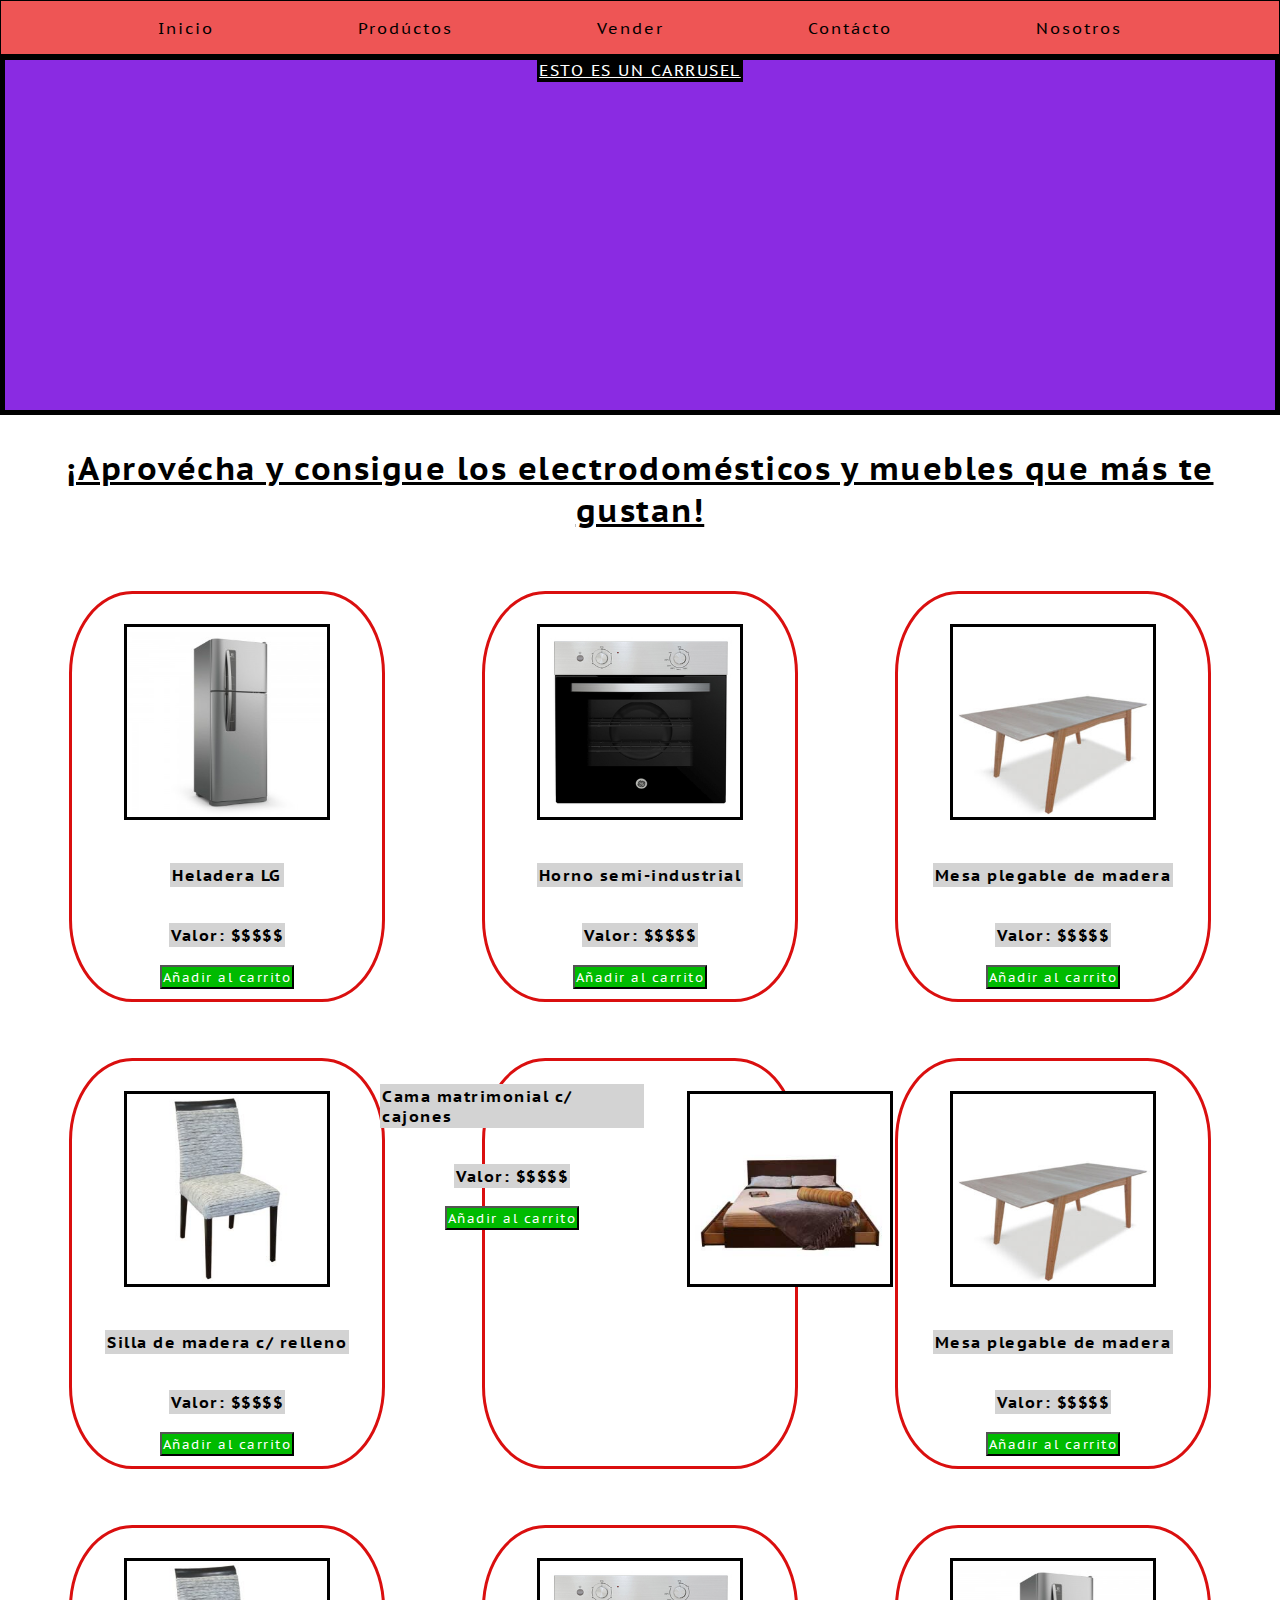
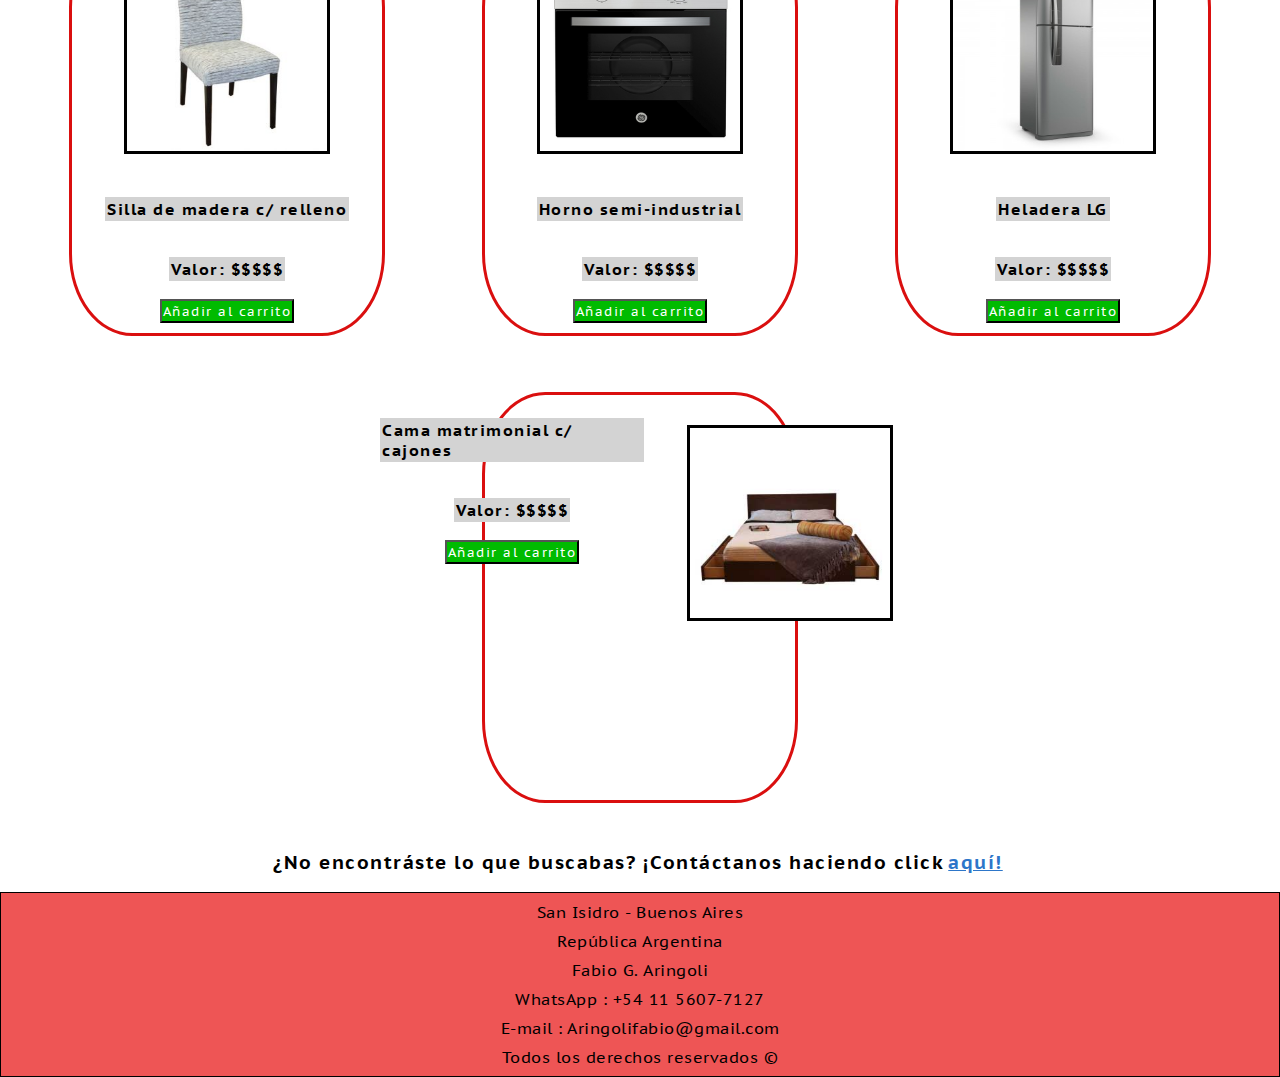
<file: index.html>
<!DOCTYPE html>
<html lang="en">
<head>
    <meta charset="UTF-8">
    <meta http-equiv="X-UA-Compatible" content="IE=edge">
    <meta name="viewport" content="width=device-width, initial-scale=1.0">
    <link rel="stylesheet" href="./style/style.css">
    <link href="https://fonts.googleapis.com/css2?family=PT+Sans+Caption&display=swap" rel="stylesheet">
    <title>Todo Comercio</title>
</head>
<body>  
    <header>
        <!-- ENCABEZADO -->
        <nav>
            <ul>            
                <!-- ENLACES RELATIVOS -->
                <li> 
                    <a href="index.html">Inicio</a>
                </li>
                <li>
                    <a href="./sections/productos.html">Prodúctos</a>
                </li>
                <li>
                    <a href="./sections/vender.html">Vender</a>
                </li>
                <li>
                    <a href="./sections/contacto.html">Contácto</a>
                </li>
                <li>
                    <a href="./sections/nosotros.html">Nosotros</a>
                </li>
            </ul>
        </nav>
    </header>
    <main>
        <section>
           <article>
                <div>
                  <div class="carrusel_principal"><span class="span_carrusel">ESTO ES UN CARRUSEL</span></div>
                    <h1>¡Aprovécha y consigue los electrodomésticos y muebles que más te gustan!</h1>
                    <div class="productos-imagenes">                      
                        <div class="producto-base"><button type="button" class="añadir-carrito">Añadir al carrito</button><p class="fondo-p-imagen">Valor: $$$$$</p><p class="fondo-p-imagen">Heladera LG</p><img src="./imagenes/Heladera.jpg" alt="Heladera grande"></div>
                        <div class="producto-base"><button type="button" class="añadir-carrito">Añadir al carrito</button><p class="fondo-p-imagen">Valor: $$$$$</p><p class="fondo-p-imagen">Horno semi-industrial</p><img src="./imagenes/horno.jpg" alt="Horno"></div>
                        <div class="producto-base"><button type="button" class="añadir-carrito">Añadir al carrito</button><p class="fondo-p-imagen">Valor: $$$$$</p><p class="fondo-p-imagen">Mesa plegable de madera</p><img src="./imagenes/mesa.jpg" alt="Mesa de comedor"></div>
                        <div class="producto-base"><button type="button" class="añadir-carrito">Añadir al carrito</button><p class="fondo-p-imagen">Valor: $$$$$</p><p class="fondo-p-imagen">Silla de madera c/ relleno</p><img src="./imagenes/silla.jpg" alt="Silla de comedor"></div>
                        <div class="producto-base"><button type="button" class="añadir-carrito">Añadir al carrito</button><p class="fondo-p-imagen">Valor: $$$$$</p><p class="fondo-p-imagen">Cama matrimonial c/ cajones</p><img src="./imagenes/cama.jpg" alt="Cama matrimonial"></div>
                        <div class="producto-base"><button type="button" class="añadir-carrito">Añadir al carrito</button><p class="fondo-p-imagen">Valor: $$$$$</p><p class="fondo-p-imagen">Mesa plegable de madera</p><img src="./imagenes/mesa.jpg" alt="Mesa de comedor"></div>    
                        <div class="producto-base"><button type="button" class="añadir-carrito">Añadir al carrito</button><p class="fondo-p-imagen">Valor: $$$$$</p><p class="fondo-p-imagen">Silla de madera c/ relleno</p><img src="./imagenes/silla.jpg" alt="Silla de comedor"></div>
                        <div class="producto-base"><button type="button" class="añadir-carrito">Añadir al carrito</button><p class="fondo-p-imagen">Valor: $$$$$</p><p class="fondo-p-imagen">Horno semi-industrial</p><img src="./imagenes/horno.jpg" alt="Horno"></div>
                        <div class="producto-base"><button type="button" class="añadir-carrito">Añadir al carrito</button><p class="fondo-p-imagen">Valor: $$$$$</p><p class="fondo-p-imagen">Heladera LG</p><img src="./imagenes/Heladera.jpg" alt="Heladera grande"></div>
                        <div class="producto-base"><button type="button" class="añadir-carrito">Añadir al carrito</button><p class="fondo-p-imagen">Valor: $$$$$</p><p class="fondo-p-imagen">Cama matrimonial c/ cajones</p><img src="./imagenes/cama.jpg" alt="Cama matrimonial"></div>                                                                               
                    </div>
                </div>
            </article>
        </section>    
    </main>
    <h3>¿No encontráste lo que buscabas? ¡Contáctanos haciendo click<a href="./sections/contacto.html" target="_blank"><span>aquí!</span></a></h3>
    <footer>    
     <p class="p_footer">San Isidro - Buenos Aires</p>
     <p class="p_footer">República Argentina</p>
     <p class="p_footer">Fabio G. Aringoli</p>
     <p class="p_footer">WhatsApp : +54 11 5607-7127</p>
     <p class="p_footer">E-mail : Aringolifabio@gmail.com</p>
     <p class="p_footer">Todos los derechos reservados ©</p>
    </footer>
</body>
</html>
</file>
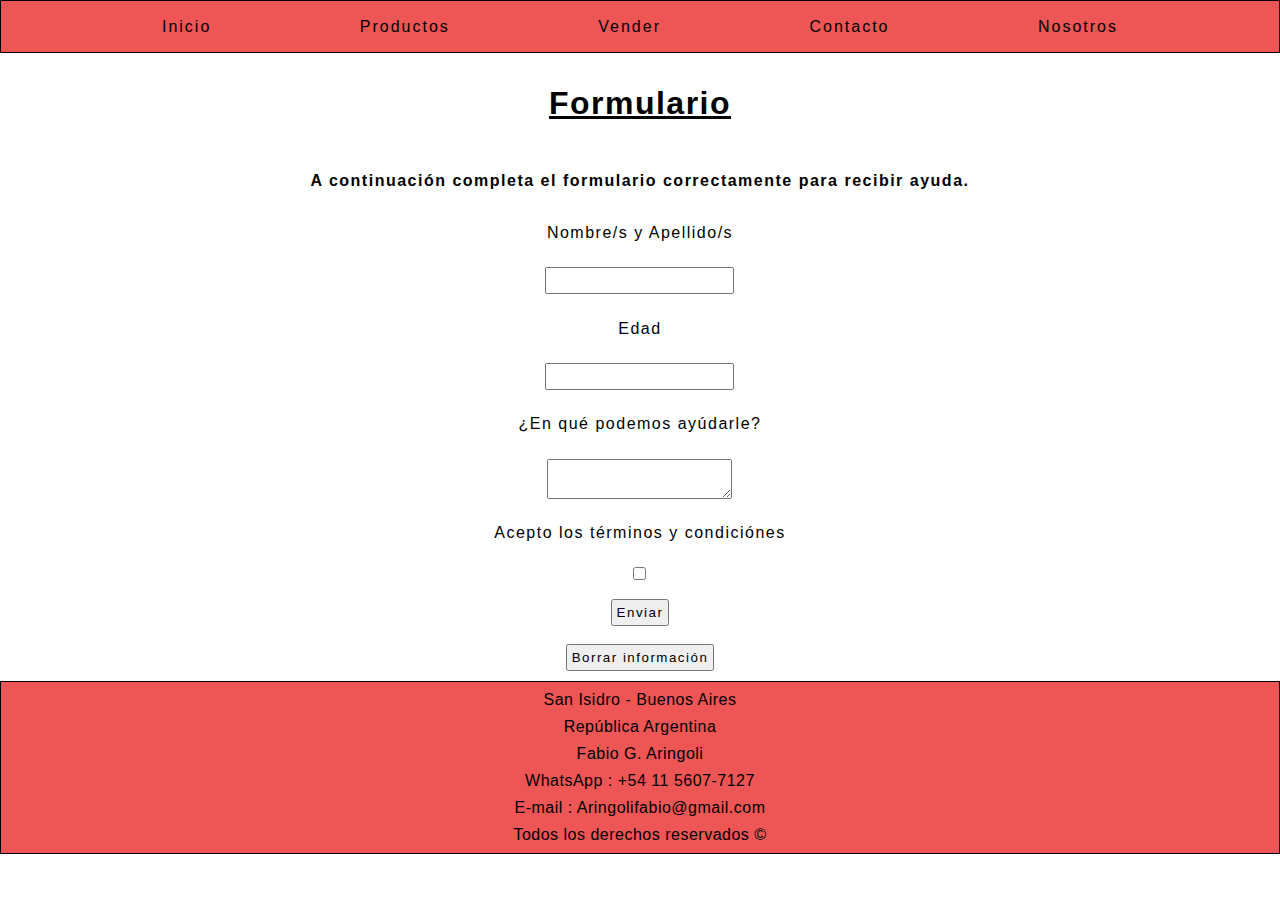
<file: sections/contacto.html>
<!DOCTYPE html>
<html lang="en">
<head>
    <meta charset="UTF-8">
    <meta http-equiv="X-UA-Compatible" content="IE=edge">
    <meta name="viewport" content="width=device-width, initial-scale=1.0">
    <link rel="stylesheet" href="../style/style.css">
    <title>Todo Comercio-formulario</title>
</head>
<body>
    <header>
        <nav>
            <ul>
                <li>
                    <a href="../index.html">Inicio</a>
                </li>
                <li>
                    <a href="./productos.html">Productos</a>
                </li>
                <li>
                    <a href="./vender.html">Vender</a>
                </li>
                <li>
                    <a href="./contacto.html">Contacto</a>
                </li>
                <li>
                    <a href="./nosotros.html">Nosotros</a>
                </li>
            </ul>
        </nav>
    </header>
    <section>
        <article>
            <form class="formulario">
                <h1>Formulario</h1>
                <p>A continuación completa el formulario correctamente para recibir ayuda.</p>                
                <label for="nombre_apellido" class="objetos_formularios">Nombre/s y Apellido/s</label>
                <input type="text" name="nombre_apellido" required class="objetos_formularios">                                    
                <label for="edad" class="objetos_formularios">Edad</label>
                <input type="number" name="edad" required class="objetos_formularios">                  
                <label for="observaciones" class="objetos_formularios">¿En qué podemos ayúdarle?</label>
                <textarea type="text" name="observaciones" class="objetos_formularios"></textarea>                       
                <div class="objetos_formularios">Acepto los términos y condiciónes</div>
                <input type="checkbox" name="acepto" value="1" required class="objetos_formularios">            
                <div class="div_button"><input type="submit" value="Enviar" class="objetos_formularios"></div>
                <div class="div_button"><input type="reset" value="Borrar información" class="objetos_formularios"></div>
            </form>
        </article>
    </section>

    <footer>
     <p class="p_footer">San Isidro - Buenos Aires</p>
     <p class="p_footer">República Argentina</p>
     <p class="p_footer">Fabio G. Aringoli</p>
     <p class="p_footer">WhatsApp : +54 11 5607-7127</p>
     <p class="p_footer">E-mail : Aringolifabio@gmail.com</p>
     <p class="p_footer">Todos los derechos reservados ©</p>
    </footer>
</body>
</html>
</file>
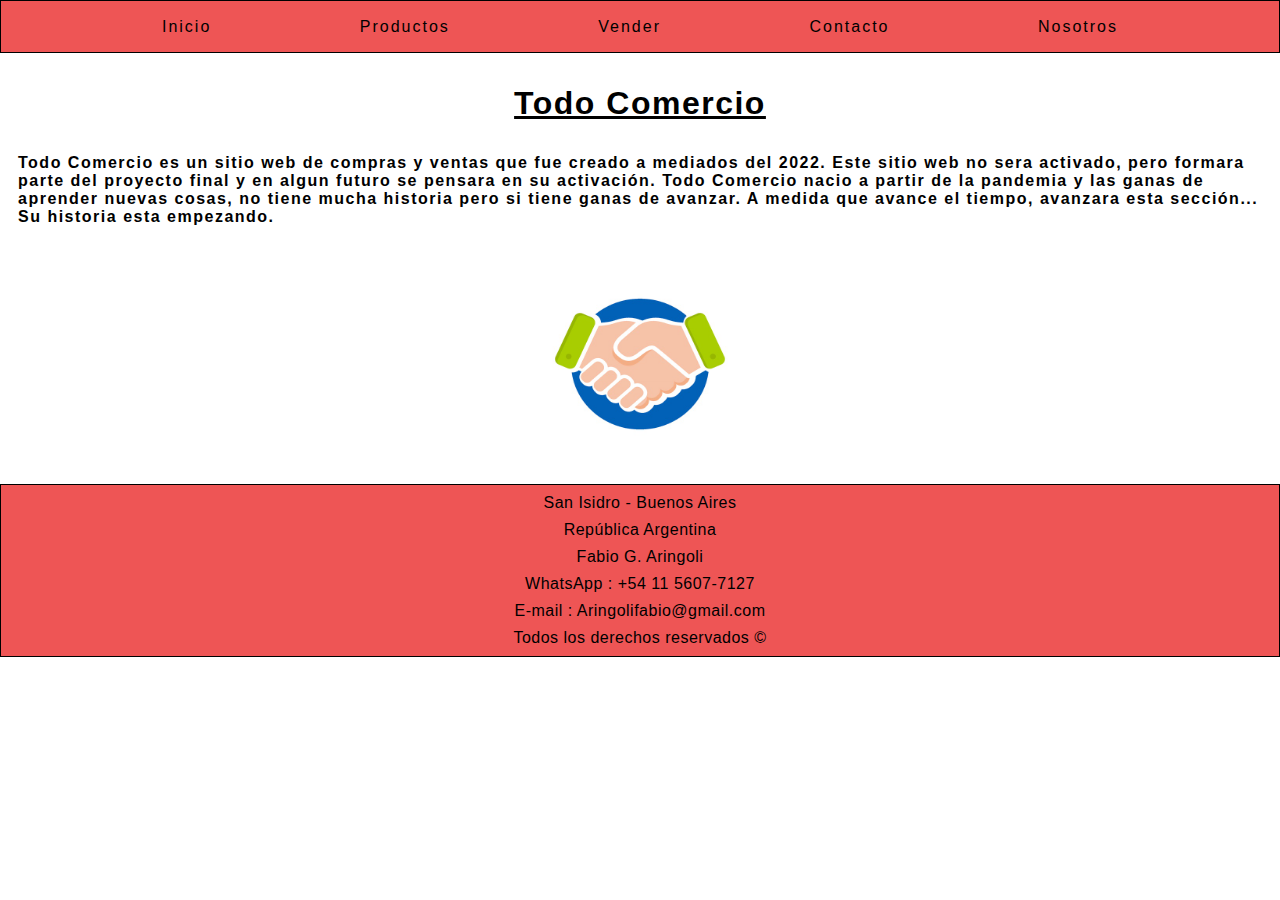
<file: sections/nosotros.html>
<!DOCTYPE html>
<html lang="en">
<head>
    <meta charset="UTF-8">
    <meta http-equiv="X-UA-Compatible" content="IE=edge">
    <meta name="viewport" content="width=device-width, initial-scale=1.0">
    <link rel="stylesheet" href="../style/style.css">
    <title>Todo Comercio</title>
</head>
<body>
    <header>
        <nav>
            <ul>
                <li>
                    <a href="../index.html">Inicio</a>
                </li>
                <li>
                    <a href="./productos.html">Productos</a>
                </li>
                <li>
                    <a href="./vender.html">Vender</a>
                </li>
                <li>
                    <a href="./contacto.html">Contacto</a>
                </li>
                <li>
                    <a href="./nosotros.html">Nosotros</a>
                </li>
            </ul>
        </nav>
    </header>
    <h1 class="titulo-nosotros">Todo Comercio</h1>
    <p>Todo Comercio es un sitio web de compras y ventas que fue creado a mediados del 2022. 
        
        Este sitio web no sera activado, pero formara parte del proyecto final y en algun futuro se pensara en su activación.
        Todo Comercio nacio a partir de la pandemia y las ganas de aprender nuevas cosas, no tiene mucha historia pero si tiene ganas de avanzar.
        
        A medida que avance el tiempo, avanzara esta sección... Su historia esta empezando.
        
    </p>
    <div class="tratohecho">
        <img src="../imagenes/tatrohecho.jpg" class="imagentrato">
    </div>    
        
    <footer>
     <p class="p_footer">San Isidro - Buenos Aires</p>
     <p class="p_footer">República Argentina</p>
     <p class="p_footer">Fabio G. Aringoli</p>
     <p class="p_footer">WhatsApp : +54 11 5607-7127</p>
     <p class="p_footer">E-mail : Aringolifabio@gmail.com</p>
     <p class="p_footer">Todos los derechos reservados ©</p>
    </footer>
</body>
</html>
</file>
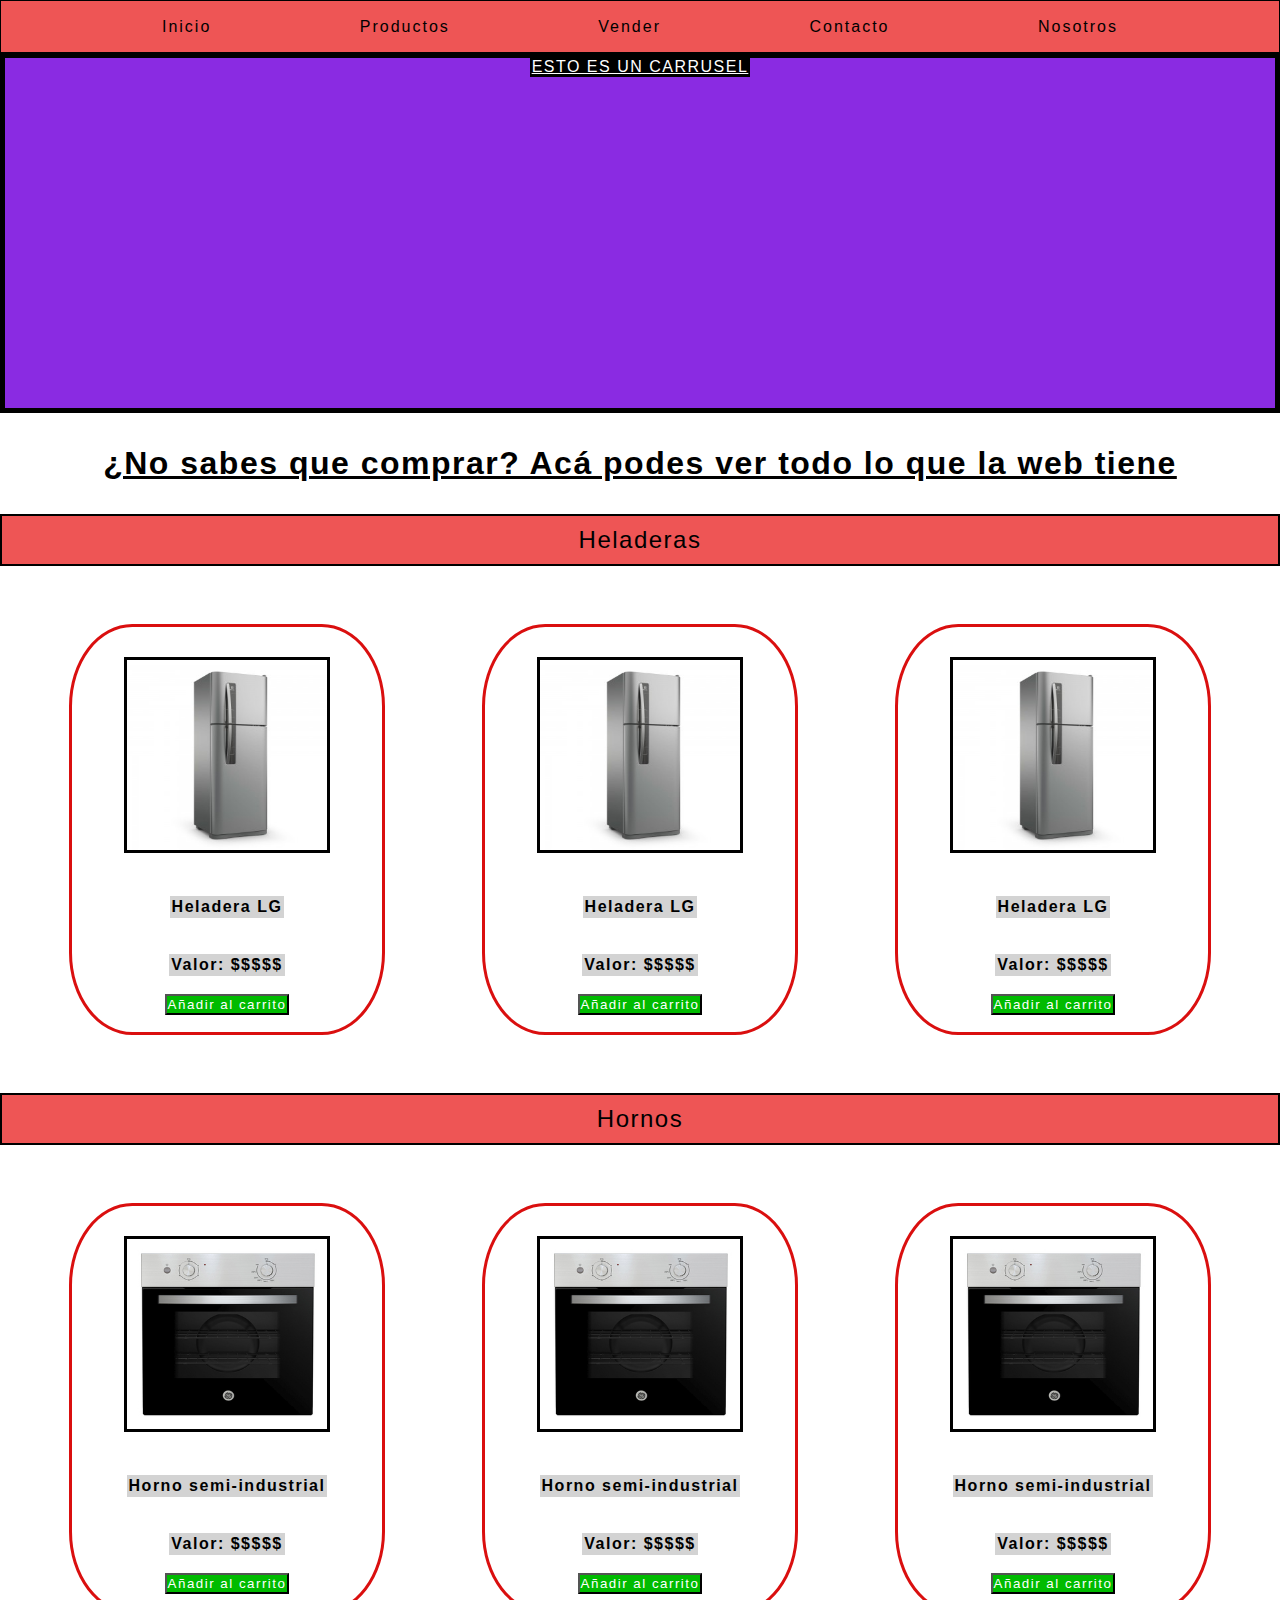
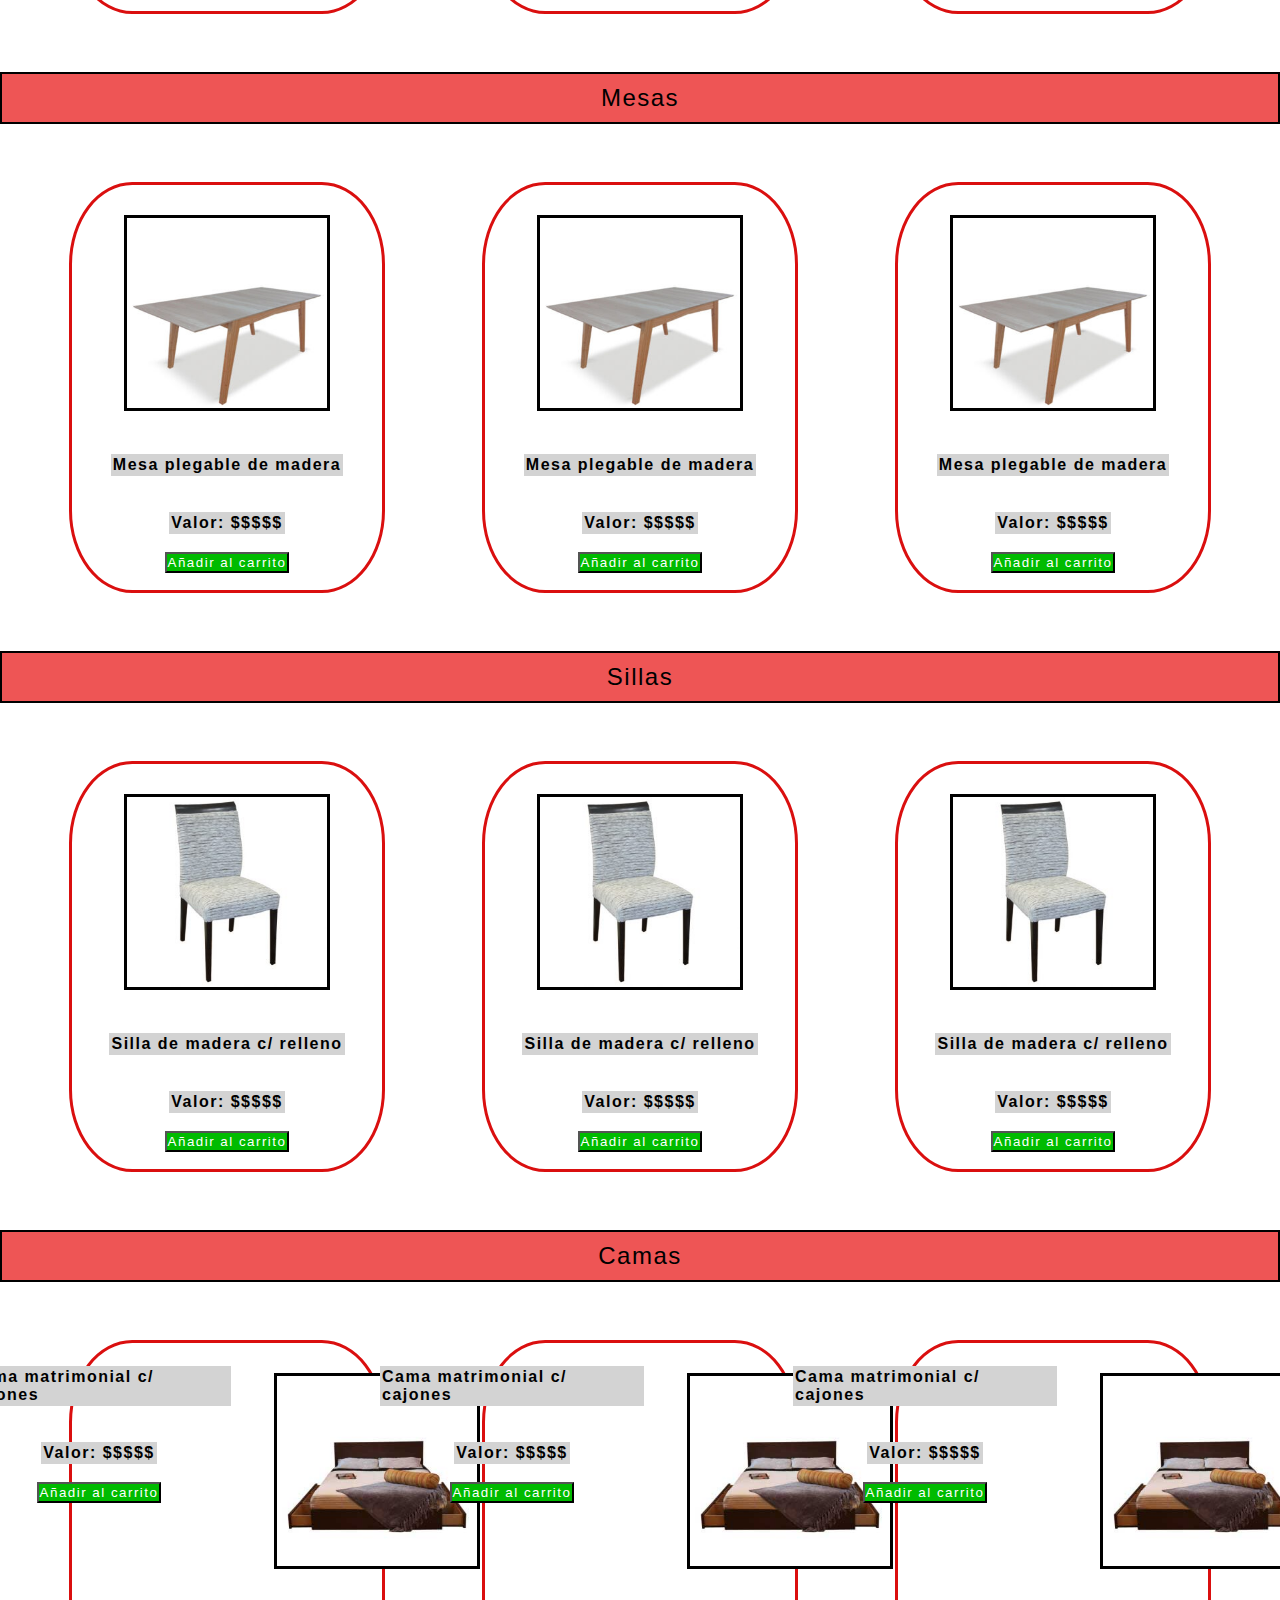
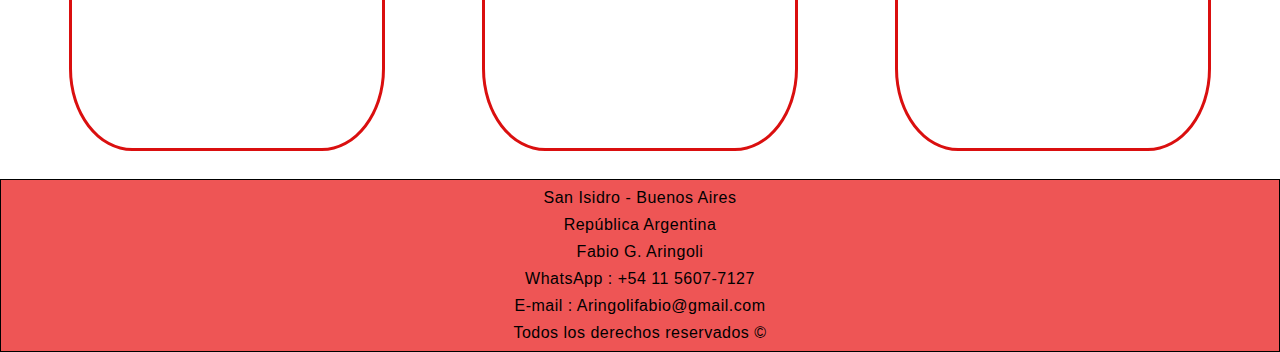
<file: sections/productos.html>
<!DOCTYPE html>
<html lang="en">
<head>
    <meta charset="UTF-8">
    <meta http-equiv="X-UA-Compatible" content="IE=edge">
    <meta name="viewport" content="width=device-width, initial-scale=1.0">
    <link rel="stylesheet" href="../style/style.css">
    <link rel="shortcut icon" href="" type="image/x-icon">
    <title>Todo Comercio</title>
</head>
<body>
    <header>
        <nav>
            <ul>
                <li>
                    <a href="../index.html">Inicio</a>
                </li>
                <li>
                    <a href="./productos.html">Productos</a>
                </li>
                <li>
                    <a href="./vender.html">Vender</a>
                </li>
                <li>
                    <a href="./contacto.html">Contacto</a>
                </li>
                <li>
                    <a href="./nosotros.html">Nosotros</a>
                </li>
            </ul>
        </nav>
    </header>
    <div class="carrusel_principal">
        <span class="span_carrusel">ESTO ES UN CARRUSEL</span>
    </div>

    <section>
        <h1>¿No sabes que comprar? Acá podes ver todo lo que la web tiene </h1>
        <article>
            <h2>Heladeras</h2>
            <div class="productos-imagenes">            
             <div class="producto-base"><button type="button" class="añadir-carrito">Añadir al carrito</button><p class="fondo-p-imagen">Valor: $$$$$</p><p class="fondo-p-imagen">Heladera LG</p><img src="../imagenes/Heladera.jpg" alt="Heladera grande"></div>
             <div class="producto-base"><button type="button" class="añadir-carrito">Añadir al carrito</button><p class="fondo-p-imagen">Valor: $$$$$</p><p class="fondo-p-imagen">Heladera LG</p><img src="../imagenes/Heladera.jpg" alt="Heladera grande"></div>
             <div class="producto-base"><button type="button" class="añadir-carrito">Añadir al carrito</button><p class="fondo-p-imagen">Valor: $$$$$</p><p class="fondo-p-imagen">Heladera LG</p><img src="../imagenes/Heladera.jpg" alt="Heladera grande"></div>
            </div>
        </article>
    </section>
    <section>
        <article>
            <h2>Hornos</h2>
            <div class="productos-imagenes">             
             <div class="producto-base"><button type="button" class="añadir-carrito">Añadir al carrito</button><p class="fondo-p-imagen">Valor: $$$$$</p><p class="fondo-p-imagen">Horno semi-industrial</p><img src="../imagenes/horno.jpg" alt="Horno"></div>
             <div class="producto-base"><button type="button" class="añadir-carrito">Añadir al carrito</button><p class="fondo-p-imagen">Valor: $$$$$</p><p class="fondo-p-imagen">Horno semi-industrial</p><img src="../imagenes/horno.jpg" alt="Horno"></div>
             <div class="producto-base"><button type="button" class="añadir-carrito">Añadir al carrito</button><p class="fondo-p-imagen">Valor: $$$$$</p><p class="fondo-p-imagen">Horno semi-industrial</p><img src="../imagenes/horno.jpg" alt="Horno"></div>
            </div>
        </article>
    </section>
    <section>
        <article>
            <h2>Mesas</h2>
            <div class="productos-imagenes">             
             <div class="producto-base"><button type="button" class="añadir-carrito">Añadir al carrito</button><p class="fondo-p-imagen">Valor: $$$$$</p><p class="fondo-p-imagen">Mesa plegable de madera</p><img src="../imagenes/mesa.jpg" alt="Mesa de comedor"></div>
             <div class="producto-base"><button type="button" class="añadir-carrito">Añadir al carrito</button><p class="fondo-p-imagen">Valor: $$$$$</p><p class="fondo-p-imagen">Mesa plegable de madera</p><img src="../imagenes/mesa.jpg" alt="Mesa de comedor"></div>
             <div class="producto-base"><button type="button" class="añadir-carrito">Añadir al carrito</button><p class="fondo-p-imagen">Valor: $$$$$</p><p class="fondo-p-imagen">Mesa plegable de madera</p><img src="../imagenes/mesa.jpg" alt="Mesa de comedor"></div>
            </div>
        </article>
    </section>
    <section>
        <article>
            <h2>Sillas</h2>
            <div class="productos-imagenes">             
             <div class="producto-base"><button type="button" class="añadir-carrito">Añadir al carrito</button><p class="fondo-p-imagen">Valor: $$$$$</p><p class="fondo-p-imagen">Silla de madera c/ relleno</p><img src="../imagenes/silla.jpg" alt="Silla de comedor"></div>
             <div class="producto-base"><button type="button" class="añadir-carrito">Añadir al carrito</button><p class="fondo-p-imagen">Valor: $$$$$</p><p class="fondo-p-imagen">Silla de madera c/ relleno</p><img src="../imagenes/silla.jpg" alt="Silla de comedor"></div>
             <div class="producto-base"><button type="button" class="añadir-carrito">Añadir al carrito</button><p class="fondo-p-imagen">Valor: $$$$$</p><p class="fondo-p-imagen">Silla de madera c/ relleno</p><img src="../imagenes/silla.jpg" alt="Silla de comedor"></div>
            </div>
        </article>
    </section>
    <section>
        <article>
            <h2>Camas</h2>
            <div class="productos-imagenes">            
            <div class="producto-base"><button type="button" class="añadir-carrito">Añadir al carrito</button><p class="fondo-p-imagen">Valor: $$$$$</p><p class="fondo-p-imagen">Cama matrimonial c/ cajones</p><img src="../imagenes/cama.jpg" alt="Cama matrimonial"></div>
            <div class="producto-base"><button type="button" class="añadir-carrito">Añadir al carrito</button><p class="fondo-p-imagen">Valor: $$$$$</p><p class="fondo-p-imagen">Cama matrimonial c/ cajones</p><img src="../imagenes/cama.jpg" alt="Cama matrimonial"></div>
            <div class="producto-base"><button type="button" class="añadir-carrito">Añadir al carrito</button><p class="fondo-p-imagen">Valor: $$$$$</p><p class="fondo-p-imagen">Cama matrimonial c/ cajones</p><img src="../imagenes/cama.jpg" alt="Cama matrimonial"></div>
            </div>
        </article>
    </section>
      <footer>
     <p class="p_footer">San Isidro - Buenos Aires</p>
     <p class="p_footer">República Argentina</p>
     <p class="p_footer">Fabio G. Aringoli</p>
     <p class="p_footer">WhatsApp : +54 11 5607-7127</p>
     <p class="p_footer">E-mail : Aringolifabio@gmail.com</p>
     <p class="p_footer">Todos los derechos reservados ©</p>
    </footer>
</body>
</html>
</file>
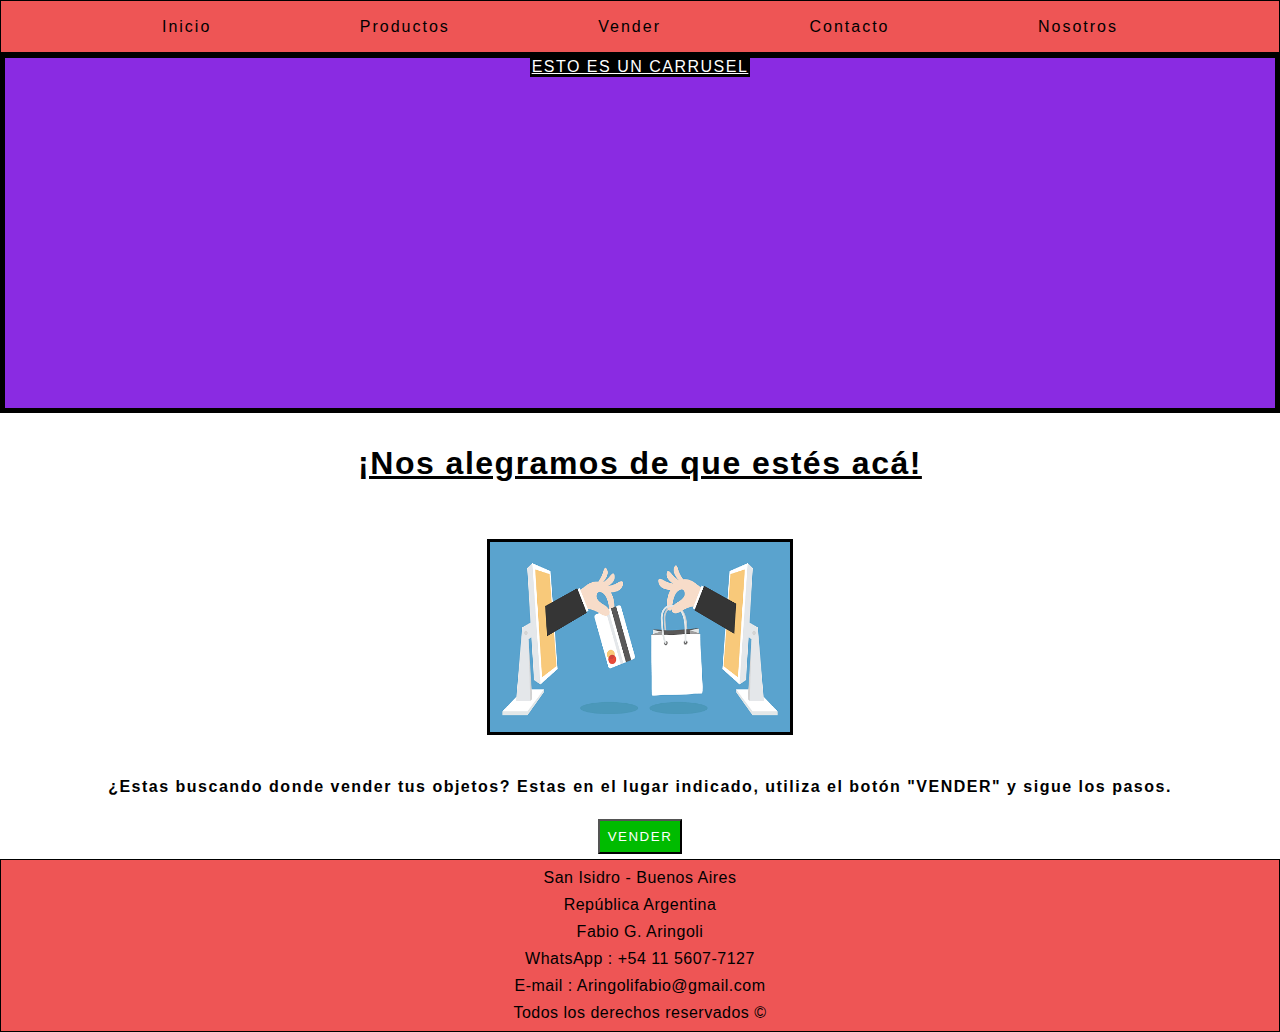
<file: sections/vender.html>
<!DOCTYPE html>
<html lang="en">
<head>
    <meta charset="UTF-8">
    <meta http-equiv="X-UA-Compatible" content="IE=edge">
    <meta name="viewport" content="width=device-width, initial-scale=1.0">
    <link rel="stylesheet" href="../style/style.css">
    <title>Todo Comercio</title>
</head>
<body>
    <header>
        <nav>
            <ul>
                <li>
                    <a href="../index.html">Inicio</a>
                </li>
                <li>
                    <a href="./productos.html">Productos</a>
                </li>
                <li>
                    <a href="./vender.html">Vender</a>
                </li>
                <li>
                    <a href="./contacto.html">Contacto</a>
                </li>
                <li>
                    <a href="./nosotros.html">Nosotros</a>
                </li>
            </ul>
        </nav>
    </header>
    <div class="carrusel_principal"> <span class="span_carrusel">ESTO ES UN CARRUSEL</span></div>
    <h1>¡Nos alegramos de que estés acá!</h1>
    <div class="div_ventas">
        <img src="../imagenes/ventasimg.jpg" alt="" class="venta_imagen">
        <p id="texto_venta">¿Estas buscando donde vender tus objetos? Estas en el lugar indicado, utiliza el botón "VENDER" y sigue los pasos.</p>
        <button type="button" class="vender_button">VENDER</button>
    </div>
    
    <footer>
     <p class="p_footer">San Isidro - Buenos Aires</p>
     <p class="p_footer">República Argentina</p>
     <p class="p_footer">Fabio G. Aringoli</p>
     <p class="p_footer">WhatsApp : +54 11 5607-7127</p>
     <p class="p_footer">E-mail : Aringolifabio@gmail.com</p>
     <p class="p_footer">Todos los derechos reservados ©</p>
    </footer>
</body>
</html>
</file>
<file: style/style.css>
*{
    padding: 0px;
    margin: 0px;
    font-family: 'PT Sans Caption', sans-serif;
    letter-spacing: 1.5px;
}
/*-------------------HEADER///CARRUSEL------------------*/
header{
    background-color: rgb(238, 85, 85);
    border: 1px solid black;
    padding: 15px;  
    position: sticky; 
    top: 0px;
    
}

.carrusel_principal{
    width: auto;
    height: 350px;
    text-align:center;
    color: white;
    background-color: blueviolet;
    border: 5px solid black;
}

.span_carrusel{
    color: white;
    background-color: black;
    padding: 2px;
}
/*------------------NAV-----------------------*/
nav{
    display: grid;
}
/*------------------LISTA----------------*/
ul{
  margin: 1.5px;
  display: flex;
  justify-content: space-evenly;
  flex-direction: row;
  flex-wrap: wrap;
}

ul li{
    list-style-type: none;  
}

a {
    text-decoration: none;
    letter-spacing: 2px;
    color: black; 
    padding: 4px;
}

a:hover{
    color: rgb(218, 15, 15);
    text-decoration: underline;
    height: 30px;
    width: 30px;
    /*------------------------GIT/LINKS-------------------------*/
    background-color: white; 
    box-shadow: 5px 5px rgb(218, 15, 15);
    border: 1px solid rgb(218, 15, 15);
    /*----------------------------------------------------*/
    border-radius: 25%;
    padding: 5px;
    transition: all 1s;
}
/*------------------H1-H2-H3-P-----------------*/
h1{
    text-align: center;
    text-decoration: underline;
    color: black;
    margin: 1em;
    font-weight: 600;
}

h2{
    text-align: center;
    font-weight: 500;
    border: 2px solid black;
    color: black;   
    background-color: rgb(238, 85, 85);
    padding: 10px;
    margin: 30px auto;

}

h3{
    text-align: center;
    margin: 1em;
}

p{
    margin: 2vh;
    font-weight: 700;
}
/*-----------------IMAGENES GENERALES---------------*/
img{
    margin: 25px;
    border: 3px solid black;
    width: 200px;
    height: 190px;   
}
/*-----------------------------------------------------------------------*/
.producto-base{
    display: flex;
    justify-content: flex-end;
    flex-direction: column-reverse;
    flex-wrap: wrap;
    align-content: center;
    align-items: center;
    height: 395px;
    width: 300px;
    border: 3px solid rgb(218, 15, 15);
    padding: 5px;
    margin: 28px;
    border-radius: 20%;

}

.productos-imagenes{
    display: flex;
    justify-content: space-evenly;
    flex-wrap: wrap;
}

.fondo-p-imagen{
    background-color: lightgray;
    padding: 2px;
}

/*-------------------------SECCION VENDER-------------*/
.venta_imagen{
    width: 300px;
}

#texto_venta{
    display: inline-block;
    vertical-align: bottom;
}

.vender_button{
    padding: 8px;
    margin: 5px;
    color: white;
    background-color: rgb(0, 187, 0);
}

.div_ventas{
    display: flex;
    flex-direction: column;
    align-items: center;
}
/*---------------------CARRITO----------------*/
.añadir-carrito{
    background-color: rgb(0, 187, 0);
    color: white;
    padding: 1px;
}
/*-------------------FORMULARIO----------------*/
.formulario{
    display: flex;
    flex-direction: column;
    align-items: center;
    flex-wrap: wrap;
    align-content: center;
    justify-content: space-around;
}

.objetos_formularios{
    margin: .7em;
    padding: .3em;
}

.tratohecho{
    display: flex;
    justify-content: center;
    align-items: center;
}
.imagentrato{
    border: none;
}
/*-------------------FOOTER---------------*/
span{
    color: rgb(45, 118, 201);
    text-decoration: underline;
}

.p_footer{ 
    text-align: center;
    color: black;
    background-color:rgb(238, 85, 85);

    letter-spacing: .5px;
    font-weight: 300;
    margin: 1vh;
}

footer{
    background-color: rgb(238, 85, 85);
    color: rgb(255, 255, 255);
    border: 1px solid black;
}
@media screen and (max-width:768px) {

    body{
        background-color: white;
    }

    h1{
        height: 45px;
    }

    .productos-imagenes{
        display: flex;
        flex-direction: column;
        flex-wrap: wrap;
        align-content: flex-start;
    }
}
</file>
